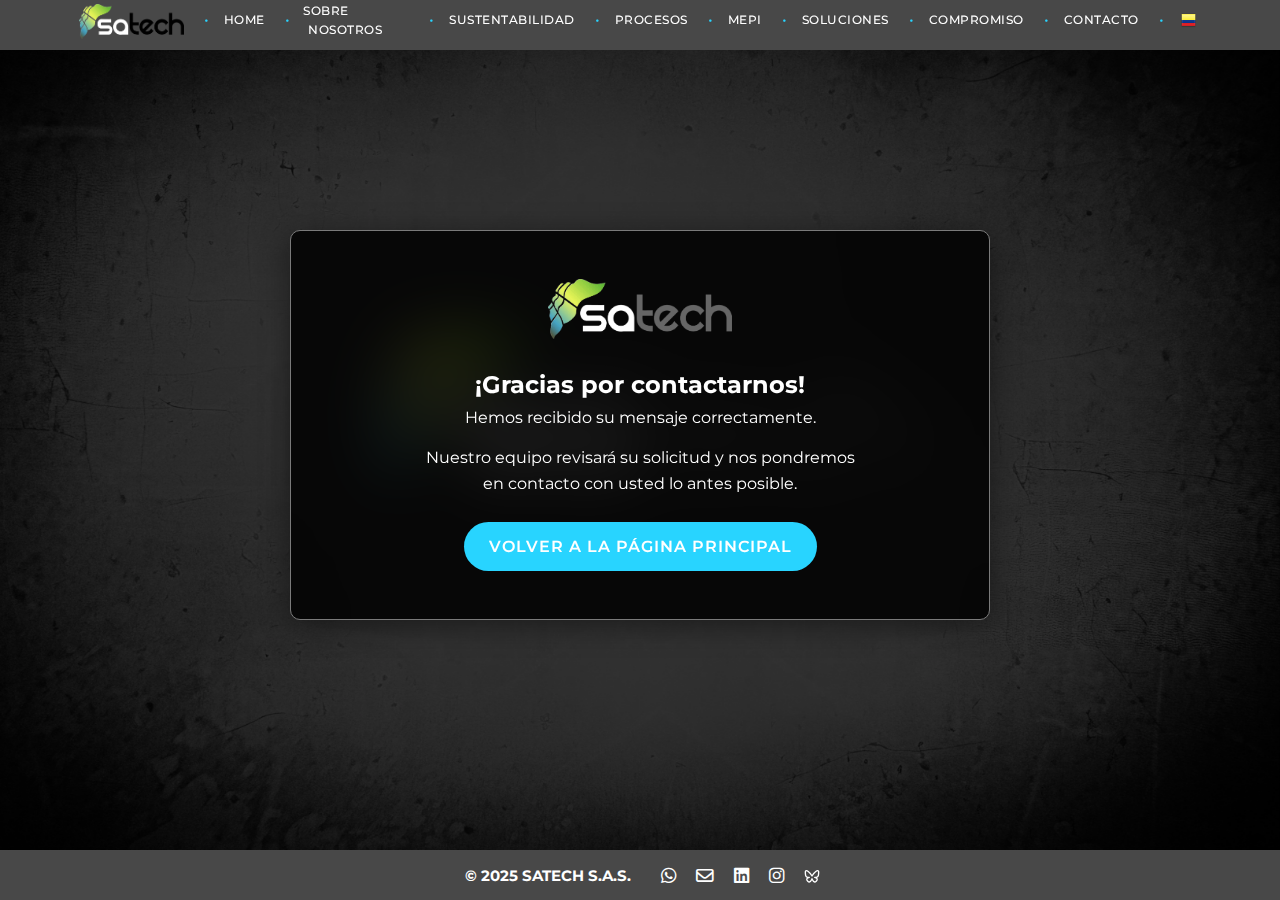
<file: gracias.html>
<!DOCTYPE html>
<html lang="es-CO">
<head>
    <meta charset="UTF-8">
    <meta name="viewport" content="width=device-width, initial-scale=1.0">
    <meta http-equiv="X-UA-Compatible" content="IE=edge">
    <meta name="robots" content="index, follow, max-image-preview:large, max-snippet:-1, max-video-preview:-1" />
    <!-- Preconnect to external domains to improve performance -->
    <link rel="preconnect" href="https://cdnjs.cloudflare.com">
    <link rel="preconnect" href="https://cdn.jsdelivr.net">
    <link rel="preconnect" href="https://fonts.googleapis.com">
    <link rel="preconnect" href="https://fonts.gstatic.com" crossorigin>
    <!-- Preload only the main background image for this page -->
    <link rel="preload" href="images/Satech-9.png" as="image">
    <meta name="author" content="SATECH S.A.S.">
    <title>¡Gracias por Contactarnos! | SATECH S.A.S.®</title>
    <meta name="description" content="Gracias por contactar a SATECH S.A.S. Hemos recibido tu mensaje y nos pondremos en contacto contigo lo antes posible. Tecnología e innovación sostenible para un mejor futuro." />
    <link rel="canonical" href="https://www.satech.co/gracias.html" />
    <meta property="og:locale" content="es_CO" />
    <meta property="og:type" content="website" />
    <meta property="og:title" content="¡Gracias por Contactarnos! | SATECH S.A.S.®"/>
    <meta property="og:description" content="Gracias por contactar a SATECH S.A.S. Hemos recibido tu mensaje y nos pondremos en contacto contigo lo antes posible. Tecnología e innovación sostenible para un mejor futuro." />
    <meta property="og:url" content="https://www.satech.co/gracias.html" />
    <meta property="og:site_name" content="SATECH S.A.S.®" />
    <meta property="article:publisher" content="https://www.facebook.com/satech/" />
    <meta property="og:image" content="https://satech.co/images/thumbnail.jpg" />
    <meta property="og:image:width" content="1200">
    <meta property="og:image:height" content="630">
    <meta property="og:image:type" content="image/jpeg" />
    <meta name="twitter:card" content="summary_large_image" />
    <meta name="twitter:title" content="¡Gracias por Contactarnos! | SATECH S.A.S." />
    <meta name="twitter:image:src" content="https://satech.co/images/thumbnail.jpg">
    <meta name="twitter:description" content="Gracias por contactar a SATECH S.A.S. Hemos recibido tu mensaje y nos pondremos en contacto contigo lo antes posible. Tecnología e innovación sostenible para un mejor futuro." />
    <link rel="stylesheet" href="css/styles.css?v=1.0.1">
    <link rel="stylesheet" href="css/background-styles.css?v=1.0.1">
    <link rel="stylesheet" href="css/mobile-styles.css?v=1.0.1">
    <link rel="stylesheet" href="https://cdnjs.cloudflare.com/ajax/libs/font-awesome/6.0.0-beta3/css/all.min.css">
    <link rel="icon" type="image/x-icon" href="images/favicon.ico">
    <link href="https://fonts.googleapis.com/css2?family=Montserrat:wght@400;700&display=swap" rel="stylesheet">
</head>
<body>
    <!-- Header and Navigation -->
    <header>
        <div class="container">
            <div class="logo">
                <a href="https://www.satech.co"><img src="images/Satech-logo-C-L-2.png" alt="SATECH Logo"></a>
            </div>
            <nav>
                <ul>
                    <li><a href="index.html">Home</a></li>
                    <li><a href="index.html#about">Sobre Nosotros</a></li>
                    <li><a href="index.html#sustentabilidad">Sustentabilidad</a></li>
                    <li><a href="index.html#processes">Procesos</a></li>
                    <li><a href="index.html#mepi">MEPI</a></li>
                    <li><a href="index.html#solutions">Soluciones</a></li>
                    <li><a href="index.html#commitment">Compromiso</a></li>
                    <li><a href="index.html#contact">Contacto</a></li>
                    <li class="dropdown">
                        <a href="index.html"><img src="images/colombia-flag.png" alt="Colombia Flag"></a>
                        <div class="dropdown-content">
                            <a href="index.html"><img src="images/colombia-flag.png" alt="Colombia Flag"> ES</a>
                            <a href="english.html"><img src="images/canada-flag.png" alt="Canada Flag"> EN</a>
                        </div>
                    </li>
                </ul>
            </nav>
            <div class="hamburger">
                <span></span>
                <span></span>
                <span></span>
            </div>
        </div>
    </header>

    <!-- Thank You Section -->
    <section class="section-card thank-you-bg">
        <div class="section-background">
            <div class="section-background-image"></div>
        </div>
        <div class="section-content">
            <div class="notfound-container wide-404-container">
                <div class="thank-you-logo">
                    <a href="https://www.satech.co"><img src="images/Satech-logo-C-L-1.png" alt="SATECH Logo"></a>
                </div>
                <h2>¡Gracias por contactarnos!</h2>
                <p>Hemos recibido su mensaje correctamente.</p>
                <p>Nuestro equipo revisará su solicitud y nos pondremos <br> en contacto con usted lo antes posible.</p>
                <a href="index.html" class="return-button">Volver a la página principal</a>
            </div>
        </div>
    </section>

    <!-- Footer -->
    <footer>
        <div class="container">
            <div class="footer-content">
                <div class="footer-logo">
                    <!-- <a href="https://www.satech.co"><img src="images/Satech-logo-C-L-2.png" alt="SATECH Logo"></a> -->
                </div>
                <p>&copy; 2025 SATECH S.A.S.</p>
                <div class="social-links">
                    <a href="https://wa.me/573006767029" target="_blank" rel="nofollow noopener noreferrer" title="Contactar por WhatsApp"><i class="fab fa-whatsapp"></i></a>
                    <a href="mailto:info@satech.co" target="_blank" rel="nofollow noopener noreferrer" title="Enviar correo electrónico"><i class="far fa-envelope"></i></a>
                    <a href="https://www.linkedin.com/company/satech-s-a-s-/" target="_blank" rel="nofollow noopener noreferrer" title="Visitar LinkedIn"><i class="fab fa-linkedin"></i></a>
                    <a href="https://www.instagram.com/satech.co" target="_blank" rel="nofollow noopener noreferrer" title="Visitar Instagram"><i class="fab fa-instagram"></i></a>
                    <a href="https://bsky.app/profile/satech.bsky.social" target="_blank" rel="nofollow noopener noreferrer" title="Visitar BlueSky"><i class="bsky-icon bsky-icon-bg"></i></a>
                </div>
            </div>
        </div>
    </footer>

    <!-- Floating Social Links -->
    <div class="floating-social">
        <a href="https://wa.me/573006767029" target="_blank" rel="nofollow noopener noreferrer" title="Contactar por WhatsApp"><i class="fab fa-whatsapp"></i></a>
        <a href="mailto:info@satech.co" target="_blank" rel="nofollow noopener noreferrer" title="Enviar correo electrónico"><i class="far fa-envelope"></i></a>
        <a href="https://www.linkedin.com/company/satech-s-a-s-/" target="_blank" rel="nofollow noopener noreferrer" title="Visitar LinkedIn"><i class="fab fa-linkedin"></i></a>
        <a href="https://www.instagram.com/satech.co" target="_blank" rel="nofollow noopener noreferrer" title="Visitar Instagram"><i class="fab fa-instagram"></i></a>
        <a href="https://bsky.app/profile/satech.bsky.social" target="_blank" rel="nofollow noopener noreferrer" title="Visitar BlueSky"><i class="bsky-icon bsky-icon-bg"></i></a>
    </div>

    <!-- Back to Top Button -->
    <a href="#" id="back-to-top" class="back-to-top" title="Volver arriba">
        <i class="fas fa-arrow-up"></i>
    </a>

    <!-- Floating Elements -->
    <div class="floating-particle p1"></div>
    <div class="floating-particle p2"></div>
    <div class="floating-particle p3"></div>

    <!-- GSAP and Animation Scripts 
    <script src="https://cdnjs.cloudflare.com/ajax/libs/gsap/3.11.4/gsap.min.js" onerror="window.gsapLoaded=false"></script>
    <script src="https://cdnjs.cloudflare.com/ajax/libs/gsap/3.11.4/ScrollTrigger.min.js" onerror="window.scrollTriggerLoaded=false"></script>
    <script src="https://cdnjs.cloudflare.com/ajax/libs/gsap/3.11.4/ScrollToPlugin.min.js"></script>
    <script src="js/script.js?v=1.0.1"></script>
    <script src="js/animations.js?v=1.0.1"></script>
    <script>
        window.addEventListener('load', function() {
            if (typeof gsap !== 'undefined' && typeof ScrollTrigger !== 'undefined') {
                if (window.innerWidth > 768) {
                    initContentAnimations();
                }
            }
        });
    </script> -->
</body>
</html>
</file>
<file: css/styles.css>
/* =============================================================================
   SATECH WEBSITE STYLESHEET - TABLE OF CONTENTS
   
   1. CSS Variables & Root Settings
   2. Base Element Styles
   3. Layout & Container Components
   4. Header & Navigation
   5. Interactive Elements (Buttons, Links, Effects)
   6. Hero Section
   7. SECTION CARDS & CONTENT CONTAINERS
   8. Text Formatting & Typography
   9. CONTACT FORM & THANK YOU PAGE
   10. Footer
   11. Responsive Design
   12. GSAP Animation Support
   13. BACKGROUND EFFECTS & PARTICLES
   14. GAP FIX FOR HERO SECTION
   15. BACKGROUND IMAGES FOR SPECIAL PAGES
   =============================================================================*/

/* =============================================================================
   1. CSS VARIABLES & ROOT SETTINGS
   Context: Global color schemes, spacing, and effect variables
   =============================================================================*/
:root {
    --primary-color: #28D4FF;    /* Was secondary-color (cyan) */
    --secondary-color: #A3D267;  /* Lime green from Satech logo */
    --dark-color: #484848;
    --light-border: #7a7a7a; /* Lighter border color */
    --light-color: #f4f4f4;
    --text-color: #fff;
    --transition: all 0.3s ease;
    
    /* New overlay opacity variables for easier management */
    --hero-overlay-opacity: 0.65; /* 20% lighter than original 0.8 opacity */
    --section-overlay-opacity: 0.85; /* Restored to 30% darker than base 0.65 */
    
    /* Glow effect variables with separate intensities and colors */
    --glow-color-primary: #28D4FF; /* Cyan color for menu and footer glow */
    --glow-color-secondary: #A3D267; /* Lime green for button and contact logo glow */
    --glow-intensity-buttons: 25px; /* For buttons, floating social, and contact logo */
    --glow-intensity-menu: 3px; /* For menu items and footer icons */
    --glow-intensity-logo: 5px; /* For header logo only */
    
    /* Separate glow opacity variables for different elements */
    --glow-opacity-menu: 0.8; /* For navigation menu items */
    --glow-opacity-logo: 0.9; /* For logo hover effect */
    --glow-opacity-buttons: 1.0; /* For buttons, floating social, and contact logo */
    --glow-opacity-footer: 0.5; /* For footer social links */

    /*
      GLOW CONTROLS:
      - To change the glow color for floating buttons and the contact logo, edit --glow-color-secondary.
      - To change the glow size for both, edit --glow-intensity-buttons.
      - To change the glow opacity, edit --glow-opacity-buttons.
    */

    /* === CONTACT FORM LOGO GLOW CONTROLS === */
    --contact-logo-glow-color: #A3D267; /* Match floating buttons: Lime Green */
    --contact-logo-glow-intensity: 10px; /* Adjusted intensity */
    --contact-logo-glow-opacity: 1.0; /* Kept at max */
    --contact-logo-scale: 1.05; /* Match floating buttons scale */
    --contact-logo-brightness: 1.3; /* Increased brightness more */
    --contact-logo-transition: 0.3s ease; 
    /* Edit above for Contact Form Logo hover effect */
    /* ================================== */
}

* {
    margin: 0;
    padding: 0;
    box-sizing: border-box;
}

html {
    scroll-behavior: smooth;
}

body {
    font-family: 'Montserrat', sans-serif;
    line-height: 1.6;
    color: var(--text-color);
    overflow-x: hidden;
    background-color: #000;
    min-height: 100vh;
    position: relative;
}

/* Custom Scrollbar */
::-webkit-scrollbar {
    width: 10px;
}

::-webkit-scrollbar-track {
    background: #1a1a1a;
    border-radius: 5px;
}

::-webkit-scrollbar-thumb {
    background: var(--primary-color);
    border-radius: 5px;
    transition: var(--transition);
    border: 2px solid transparent;
    background-clip: padding-box;
}

::-webkit-scrollbar-thumb:hover {
    background: var(--secondary-color);
    box-shadow: 0 0 var(--glow-intensity-buttons) rgba(163, 210, 103, var(--glow-opacity-buttons));
    filter: brightness(1.2);
}

img {
    max-width: 100%;
}

a {
    text-decoration: none;
    color: var(--text-color);
}

ul {
    list-style: none;
}

/* =============================================================================
   3. LAYOUT & CONTAINER COMPONENTS
   Context: General purpose containers and layout structures
   =============================================================================*/
.container {
    width: 90%;
    max-width: 1200px;
    margin: 0 auto;
    padding: 0 15px;
}

.btn, .link-button {
    display: inline-block;
    background: var(--primary-color);
    color: white;
    padding: 10px 20px;
    border-radius: 50px;
    text-transform: uppercase;
    font-weight: 500;
    letter-spacing: 1px;
    transition: var(--transition);
    border: none;
    cursor: pointer;
    margin: 10px 0;
    font-size: 0.9rem;
}

.btn:hover, .link-button:hover {
    background: var(--secondary-color);
    transform: translateY(-3px);
    box-shadow: 0 10px 20px rgba(0, 0, 0, 0.1),
                0 0 var(--glow-intensity-buttons) rgba(163, 210, 103, var(--glow-opacity-buttons)); /* Using buttons opacity */
    filter: brightness(1.2); /* Slightly brighter on hover */
}

/* Logo hover animation */
.logo a {
    outline: none;
    display: block;
    transition: var(--transition);
}

.logo a:focus {
    outline: none;
}

.logo img {
    outline: none;
    height: 35px;
    transition: var(--transition);
}

.logo a:hover img {
    filter: drop-shadow(0 0 var(--glow-intensity-logo) rgba(40, 212, 255, var(--glow-opacity-logo))) brightness(1.2);
    transform: scale(1.1); /* Same subtle scale effect as the dropdown flags */
}

/* Title Decoration Line */
.title-decoration {
    display: block;
    width: 50%;
    height: 2px;
    background-color: var(--primary-color);
    margin: 10px auto;
}

h3 .title-decoration {
    margin-top: 10px;
    margin-bottom: 40px; /* Added space after the decoration line */
}

/* =============================================================================
   4. HEADER & NAVIGATION
   Context: Site header, navigation menu, and language selector
   =============================================================================*/
header {
    position: fixed;
    top: 0;
    left: 0;
    width: 100%;
    z-index: 1000;
    padding: 0;
    transition: var(--transition);
    background-color: var(--dark-color);
    height: 50px; /* Fixed height for header */
    display: flex;
    align-items: center;
}

header.scrolled {
    box-shadow: 0 2px 10px rgba(0, 0, 0, 0.1);
}

header .container {
    display: flex;
    justify-content: space-between;
    align-items: center;
    height: 100%;
}

.hamburger {
    display: none; /* Hide hamburger on desktop by default */
}

.logo {
    z-index: 2;
    height: 100%;
    display: flex;
    align-items: center;
}

.logo img {
    height: 35px;
    transition: var(--transition);
}

header.scrolled .logo img {
    height: 30px;
}

nav {
    height: 100%;
}

nav ul {
    display: flex;
    align-items: center;
    height: 100%;
}

nav ul li {
    margin-left: 15px;
    list-style: none;
    display: flex;
    align-items: center;
    height: 100%;
}

nav ul li a {
    position: relative;
    font-weight: 500;
    color: white;
    letter-spacing: 0.5px;
    text-transform: uppercase;
    font-size: 0.75rem;
    transition: var(--transition);
    display: flex;
    align-items: center;
    height: 100%;
    padding: 0 5px;
}

nav ul li a:hover,
nav ul li a.active {
    color: var(--primary-color);
    text-shadow: 0 0 var(--glow-intensity-menu) rgba(40, 212, 255, var(--glow-opacity-menu)), 
                0 1px 3px rgba(0, 0, 0, 0.8); /* Added dark drop shadow for better text contrast */
    filter: drop-shadow(0 0 var(--glow-intensity-menu) rgba(40, 212, 255, var(--glow-opacity-menu))) brightness(1.05);
}

nav ul li a::after {
    content: '';
    position: absolute;
    width: 0;
    height: 2px;
    bottom: 10px;
    left: 0;
    background: var(--primary-color);
    transition: var(--transition);
}

/* Right-to-left underline animation for scrolling up */
nav ul li a.scroll-up::after {
    left: auto;
    right: 0;
}

nav ul li a:hover::after,
nav ul li a.active::after {
    width: 100%;
}

/* Target specifically the dropdown content links which have the issue */
.dropdown-content a::after {
    bottom: 3px; /* Move underline further from flag+text */
}

.dropdown-content a:hover::after,
.dropdown-content a.active::after {
    width: 45%; /* Make underline narrower for better appearance */
}

.dropdown {
    position: relative;
    height: 100%;
}

.dropdown img {
    height: 18.2px; /* Reverting to original size */
    width: auto; /* Preserving aspect ratio */
    vertical-align: middle;
}

.dropdown-content {
    display: none;
    position: absolute;
    right: 0;
    top: 100%; /* Position at bottom of dropdown parent */
    background-color: var(--dark-color);
    min-width: 120px;
    box-shadow: 0 8px 16px rgba(0, 0, 0, 0.2);
    z-index: 1;
    border-radius: 5px;
}

.dropdown-content a {
    padding: 8px 10px;
    display: flex;
    align-items: center;
    color: white;
    font-size: 0.8rem;
    height: auto;
}

.dropdown-content a img {
    margin-right: 8px;
    height: 18.2px; /* Keeping original size */
    width: auto; /* Preserving aspect ratio */
}

.dropdown:hover img {
    filter: drop-shadow(0 0 var(--glow-intensity-menu) var(--glow-color-primary)) brightness(1.2);
    transform: scale(1.1); /* Add a subtle scale effect to make flags "pop" */
    transition: filter 0.3s ease, transform 0.3s ease;
}

.dropdown-content a:hover {
    background-color: rgba(58, 123, 213, 0.3); /* Semi-transparent background */
    box-shadow: 0 0 var(--glow-intensity-menu) var(--glow-color-primary); /* Glow effect on dropdown items */
}

.dropdown-content a:hover img {
    filter: drop-shadow(0 0 var(--glow-intensity-menu) var(--glow-color-primary)) brightness(1.2);
    transform: scale(1.1); /* Make flag images "pop" on hover */
}

.dropdown:hover .dropdown-content {
    display: block;
}

/* =============================================================================
   5. INTERACTIVE ELEMENTS (BUTTONS, LINKS, EFFECTS)
   Context: Button styles, hover effects, and interactive components
   =============================================================================*/

/* Floating Social Links */
.floating-social {
    position: fixed;
    bottom: 30px;
    left: 30px;
    display: flex;
    flex-direction: column;
    align-items: center;
    z-index: 999;
    opacity: 0; /* Start hidden like back-to-top button */
    transform: translateY(20px); /* Start slightly below final position */
    transition: all 0.3s ease; /* Match back-to-top transition */
}

.floating-social.show {
    opacity: 1;
    transform: translateY(0);
}

.floating-social a {
    background-color: var(--primary-color);
    color: white;
    width: 40px;
    height: 40px;
    border-radius: 50%;
    display: flex;
    justify-content: center;
    align-items: center;
    margin-bottom: 10px;
    box-shadow: 0 4px 10px rgba(0, 0, 0, 0.3);
    transition: all 0.3s ease;
}

.floating-social a:hover {
    background-color: var(--secondary-color);
    transform: translateY(-3px);
    box-shadow: 0 0 var(--glow-intensity-buttons) rgba(163, 210, 103, var(--glow-opacity-buttons));
    filter: brightness(1.2);
}

/* Make social icons consistent with BlueSky icon */
.floating-social a i.fab,
.floating-social a i.far {
    font-size: 18px;
}

/* BlueSky Icon - Combined styles */
.bsky-icon-bg {
    display: inline-block;
    width: 16px;
    height: 16px;
    background-image: url("data:image/svg+xml,%3Csvg xmlns='http://www.w3.org/2000/svg' width='16' height='16' viewBox='0 0 24 24' fill='none' stroke='white' stroke-width='2' stroke-linecap='round' stroke-linejoin='round'%3E%3Cpath stroke='none' d='M0 0h24v24H0z' fill='none'/%3E%3Cpath d='M6.335 5.144c-1.654 -1.199 -4.335 -2.127 -4.335 .826c0 .59 .35 4.953 .556 5.661c.713 2.463 3.13 2.75 5.444 2.369c-4.045 .665 -4.889 3.208 -2.667 5.41c1.03 1.018 1.913 1.59 2.667 1.59c2 0 3.134 -2.769 3.5 -3.5c.333 -.667 .5 -1.167 .5 -1.5c0 .333 .167 .833 .5 1.5c.366 .731 1.5 3.5 3.5 3.5c.754 0 1.637 -.571 2.667 -1.59c2.222 -2.203 1.378 -4.746 -2.667 -5.41c2.314 .38 4.73 .094 5.444 -2.369c.206 -.708 .556 -5.072 .556 -5.661c0 -2.953 -2.68 -2.025 -4.335 -.826c-2.293 1.662 -4.76 5.048 -5.665 6.856c-.905 -1.808 -3.372 -5.194 -5.665 -6.856z' /%3E%3C/svg%3E");
    background-repeat: no-repeat;
    background-position: center;
    background-size: contain;
    transition: all 0.3s ease;
}

/* Larger icon in floating social links to match what it was before */
.floating-social .bsky-icon-bg {
    width: 18px;
    height: 18px;
}

/* BlueSky icon hover effects for floating social links */
.floating-social a:hover .bsky-icon-bg {
    background-image: url("data:image/svg+xml,%3Csvg xmlns='http://www.w3.org/2000/svg' width='16' height='16' viewBox='0 0 24 24' fill='none' stroke='white' stroke-width='2' stroke-linecap='round' stroke-linejoin='round'%3E%3Cpath stroke='none' d='M0 0h24v24H0z' fill='none'/%3E%3Cpath d='M6.335 5.144c-1.654 -1.199 -4.335 -2.127 -4.335 .826c0 .59 .35 4.953 .556 5.661c.713 2.463 3.13 2.75 5.444 2.369c-4.045 .665 -4.889 3.208 -2.667 5.41c1.03 1.018 1.913 1.59 2.667 1.59c2 0 3.134 -2.769 3.5 -3.5c.333 -.667 .5 -1.167 .5 -1.5c0 .333 .167 .833 .5 1.5c.366 .731 1.5 3.5 3.5 3.5c.754 0 1.637 -.571 2.667 -1.59c2.222 -2.203 1.378 -4.746 -2.667 -5.41c2.314 .38 4.73 .094 5.444 -2.369c.206 -.708 .556 -5.072 .556 -5.661c0 -2.953 -2.68 -2.025 -4.335 -.826c-2.293 1.662 -4.76 5.048 -5.665 6.856c-.905 -1.808 -3.372 -5.194 -5.665 -6.856z' /%3E%3C/svg%3E");
}

/* Footer BlueSky icon size and hover effect to match other social icons */
.social-links .bsky-icon-bg {
    width: 16px;
    height: 16px;
    position: relative;
    top: 2px; /* Adjusted vertical position to align with other footer icons */
}

/* Footer BlueSky icon hover effect - using PRIMARY-color (cyan) to match other icons */
.social-links a:hover .bsky-icon-bg {
    background-image: url("data:image/svg+xml,%3Csvg xmlns='http://www.w3.org/2000/svg' width='16' height='16' viewBox='0 0 24 24' fill='none' stroke='%2328D4FF' stroke-width='2' stroke-linecap='round' stroke-linejoin='round'%3E%3Cpath stroke='none' d='M0 0h24v24H0z' fill='none'/%3E%3Cpath d='M6.335 5.144c-1.654 -1.199 -4.335 -2.127 -4.335 .826c0 .59 .35 4.953 .556 5.661c.713 2.463 3.13 2.75 5.444 2.369c-4.045 .665 -4.889 3.208 -2.667 5.41c1.03 1.018 1.913 1.59 2.667 1.59c2 0 3.134 -2.769 3.5 -3.5c.333 -.667 .5 -1.167 .5 -1.5c0 .333 .167 .833 .5 1.5c.366 .731 1.5 3.5 3.5 3.5c.754 0 1.637 -.571 2.667 -1.59c2.222 -2.203 1.378 -4.746 -2.667 -5.41c2.314 .38 4.73 .094 5.444 -2.369c.206 -.708 .556 -5.072 .556 -5.661c0 -2.953 -2.68 -2.025 -4.335 -.826c-2.293 1.662 -4.76 5.048 -5.665 6.856c-.905 -1.808 -3.372 -5.194 -5.665 -6.856z' /%3E%3C/svg%3E");
}

/* Hero Section and Background Slider */
.hero {
    position: relative;
    height: 100vh;
    display: flex;
    align-items: center;
    justify-content: center;
    text-align: center;
    color: white;
    margin-top: 50px; /* Exactly match header height */
    overflow: hidden; /* Prevent any potential overflow */
}

.background-slider {
    position: absolute;
    top: 0;
    left: 0;
    width: 100%;
    height: 100%;
    z-index: 0;
}

.slide {
    position: absolute;
    top: 0;
    left: 0;
    width: 100%;
    height: 100%;
    background-size: 100% 100%; /* Force image to fit container exactly */
    background-position: center center;
    background-repeat: no-repeat;
    opacity: 0;
    transition: opacity 1.5s ease-in-out, transform 7s ease-out;
    transform: scale(1.2); /* Start at zoomed in scale */
    background-attachment: fixed; /* This can help prevent cropping */
}

.slide.active {
    opacity: 1;
}

.slide.active.zoomed {
    transform: scale(1); /* Zoom out to normal scale */
    transition: opacity 1.5s ease-in-out, transform 7s ease-out; /* Longer transform duration for smoother zoom */
}

.section-background-image {
    position: absolute;
    top: 0;
    left: 0;
    width: 100%;
    height: 100%;
    background-size: cover;
    background-position: center;
    z-index: 0;
    opacity: 0; /* Start invisible, GSAP controls this */
    will-change: transform, opacity; /* Performance optimization */
    transition: none; /* REMOVE any transition that might conflict with GSAP */
}

/* Updated Hero Section Styling */
.title-header-view {
    position: relative;
    font-size: 2.8rem;
    padding: 20px;
    border: 2px solid var(--light-border);
    background-color: rgba(0, 0, 0, var(--hero-overlay-opacity)); /* 20% LIGHTER as requested */
    display: inline-block;
    box-shadow: 0 5px 30px 0 rgba(0,0,0,0.45); /* Ensure hero shadow matches */
    -webkit-backdrop-filter: blur(8px); /* Safari, iOS support */
    backdrop-filter: blur(8px); /* Standard version */
    font-family: 'Montserrat', sans-serif; /* Explicitly set font */
    font-weight: 400; /* Changed from 700 to 400 (normal) */
}

/* Ensure the hero container doesn't get affected by other darkening effects */
#home .title-header .title-header-view {
    background-color: rgba(0, 0, 0, var(--hero-overlay-opacity)); /* Keep consistent with above */
}

.title-header {
    position: relative;
    z-index: 10;
    max-width: 800px;
    margin: 0 auto;
}

/* Back to Top Button */
.back-to-top {
    position: fixed;
    bottom: 30px;
    right: 30px;
    width: 40px;
    height: 40px;
    border-radius: 50%;
    background-color: var(--primary-color);
    color: white;
    display: flex;
    justify-content: center;
    align-items: center;
    cursor: pointer;
    opacity: 0;
    transform: translateY(20px);
    transition: all 0.3s ease;
    z-index: 1000;
    box-shadow: 0 4px 10px rgba(0, 0, 0, 0.3);
}

.back-to-top.show {
    opacity: 1;
    transform: translateY(0);
}

.back-to-top:hover {
    background-color: var(--secondary-color);
    transform: translateY(-3px);
    box-shadow: 0 10px 20px rgba(0, 0, 0, 0.1),
                0 0 var(--glow-intensity-buttons) rgba(163, 210, 103, var(--glow-opacity-buttons)); /* Using buttons opacity */
    filter: brightness(1.2);
}

/* Section Cards */
.section-card {
    position: relative;
    min-height: 100vh;
    display: flex;
    align-items: center;
    justify-content: center;
    overflow: hidden;
}

.section-content {
    position: relative;
    width: 100%;
    z-index: 10;
    display: flex;
    justify-content: center;
    align-items: center;
}

/* Ready for GSAP animations */
.section-content-view {
    padding: 50px 0;
    width: 100%;
    will-change: transform, opacity; /* Restore will-change */
    background-color: transparent !important; /* Explicitly set background to transparent */
    opacity: 0; /* Start hidden */
    transition-delay: 0.3s !important; /* Content Container Timing Adjustments */
}

/* Container styling */
.content-container {
    position: relative;
    background-color: rgba(0, 0, 0, 0.45);
    border-radius: 10px;
    overflow: hidden;
    padding: 48px;
    max-width: 800px;
    margin: 0 auto;
    box-shadow: 0 5px 30px 0 rgba(0,0,0,0.45); /* Match hero's shadow for all containers */
    /* Inherit padding, max-width, and margin from .content-container */
}

.content-container::before {
    content: '';
    position: absolute;
    top: 0; left: 0; right: 0; bottom: 0;
    z-index: 0;
    background: transparent;
    -webkit-backdrop-filter: blur(30px); /* Add prefix */
    backdrop-filter: blur(30px);
    pointer-events: none;
    border-radius: 10px;
    display: block;
}

.content-container > * {
    position: relative;
    z-index: 1;
}

/* Updated darker background for non-hero sections - Restored variable */
.section-card:not(#home) .content-container {
    background-color: rgba(0, 0, 0, var(--section-overlay-opacity)); /* Restored variable (currently 0.85) */
}

/* Clear any unwanted layers to prevent excess darkening */
.section-card::before,
.section-card::after,
.section-content-view::before,
.section-content-view::after {
    content: none !important;
    display: none !important;
    opacity: 0 !important;
    background: transparent !important;
}

/* =============================================================================
   8. TEXT FORMATTING & TYPOGRAPHY
   Context: Text styles, lists, and typography rules
   =============================================================================*/

/* Text Styling */
h3 {
    font-size: 1.8rem;
    margin-bottom: 10px;
    font-weight: 700;
    text-align: center; /* Center align all h3 titles */
}

h4 {
    font-size: 1.3rem;
    margin-bottom: 15px;
    font-weight: 600;
}

p {
    margin-bottom: 15px;
    font-size: 1rem;
}

/* Styled bullets for all bullet lists */
ul {
    margin-bottom: 20px;
    padding-left: 5px;
    text-align: left;
}

ul li {
    margin-bottom: 10px;
    position: relative;
    display: flex;
    align-items: flex-start;
    padding-left: 5px;
    text-indent: -5px;
}

ul li:before {
    content: "•";
    display: inline-block;
    width: 12px;
    color: var(--primary-color);
    margin-right: 3px;
}

.compact-list {
    padding-left: 5px;
}

.compact-list li {
    margin-bottom: 8px;
}

.text-center {
    text-align: center !important;
}

.text-left {
    text-align: left !important;
}

.text-right {
    text-align: right !important;
}

/* Centered Bullets for Solutions Section - Colored bullets to match MEPI section */
.centered-bullets {
    text-align: center;
}

.centered-bullets p {
    margin-bottom: 10px;
    position: relative;
    padding-left: 0;
    padding-right: 0;
}

.centered-bullets p::first-letter {
    color: var(--primary-color); /* Match the bullet color to the MEPI section */
}

/* Link Button Styling */
.link-button-wrapper {
    margin: 15px 0;
}

.link-button-wrapper.link-center {
    text-align: center;
}

.link-button-wrapper.link-left {
    text-align: left;
}

.link-button-wrapper.link-right {
    text-align: right;
}

/* Contact Section */
.contact-content {
    display: flex;
    justify-content: space-between;
    flex-wrap: wrap;
    gap: 20px;
    margin-top: 20px;
}

.contact-info {
    flex: 1;
    min-width: 250px;
    display: flex;
    flex-direction: column;
    margin-top: 60px; /* Moves only the contact info lower */
}

.info-item {
    display: flex;
    align-items: center;
    margin-bottom: 15px;
}

.info-item i {
    font-size: 1.2rem;
    margin-right: 12px;
    color: var(--primary-color);
    vertical-align: middle;
    /* Ensures icon is aligned with text */
    display: flex;
    align-items: center;
    height: 1em;
}

.info-item p, .info-item a {
    display: flex;
    align-items: center;
    margin: 0;
    line-height: 1.2;
}

.contact-row {
    display: flex;
    align-items: center;
    gap: 32px;
    margin-bottom: 40px;
}

.contact-logo {
    display: flex;
    align-items: center;
    justify-content: center;
    height: 90px;
}

.contact-info {
    display: flex;
    flex-direction: column;
    justify-content: center;
    margin-top: 0;
}

.contact-row {
    display: flex;
    justify-content: flex-start;
    align-items: center;
    margin-top: auto;
    margin-bottom: 30px;
    padding-left: 0; /* Remove left padding to move logo fully left */
}

.contact-logo {
    height: 90px;
    display: flex;
    align-items: center;
    justify-content: center;
    width: 100%;
}

.contact-logo img {
    height: 70px;
    width: auto;
    margin: 0 auto;
    display: block;
}

/* Apply Contact Logo Variables */
.contact-logo a:hover img {
    filter: drop-shadow(0 0 var(--contact-logo-glow-intensity) rgba(from var(--contact-logo-glow-color) r g b / var(--contact-logo-glow-opacity))) brightness(var(--contact-logo-brightness));
    transform: scale(var(--contact-logo-scale));
}

/* Contact Form */
.contact-form {
    flex: 1;
    min-width: 250px;
    background: rgba(255, 255, 255, 0.1);
    padding: 15px;
    border-radius: 10px;
    border: 1px solid rgba(255, 255, 255, 0.2);
}

/* Form Elements & Groups */
.form-group {
    margin-bottom: 12px;
}

/* Form Labels & Required Indicators */
.form-group label {
    display: block;
    margin-bottom: 5px;
    font-weight: 500;
    color: var(--text-color);
}

.required {
    color: var(--primary-color);
    margin-left: 3px;
}

.form-note {
    font-size: 0.8rem;
    margin-bottom: 15px;
    color: rgba(255, 255, 255, 0.7);
}

/* Form Inputs */
.form-group input,
.form-group select,
.form-group textarea {
    width: 100%;
    padding: 10px;
    border: none;
    background: rgba(255, 255, 255, 0.2);
    border-radius: 5px;
    color: white;
    font-family: 'Montserrat', sans-serif;
    font-size: 0.9rem;
}

.form-group input::placeholder,
.form-group textarea::placeholder {
    color: rgba(255, 255, 255, 0.7);
}

/* Checkbox Group */
.checkbox-group {
    display: flex;
    align-items: flex-start;
    margin-bottom: 15px;
}

.checkbox-group input[type="checkbox"] {
    width: auto;
    margin-right: 10px;
    margin-top: 3px;
}

.checkbox-group label {
    font-size: 0.9rem;
    margin-bottom: 0;
    line-height: 1.3;
}

/* Add focus glow effect */
.form-group input:focus,
.form-group select:focus,
.form-group textarea:focus {
    outline: none; /* Remove default browser outline */
    box-shadow: 0 0 10px 2px var(--glow-color-primary); /* Cyan glow */
    border-color: var(--primary-color); /* Optional: Change border color on focus */
}

/* Validation styling */
.form-group input:invalid:focus,
.form-group select:invalid:focus,
.form-group textarea:invalid:focus,
.form-group input:valid:focus,
.form-group select:valid:focus,
.form-group textarea:valid:focus {
    box-shadow: 0 0 10px 2px var(--glow-color-primary); /* Consistent cyan glow for all states */
    border-color: var(--primary-color);
}

.form-group select {
    appearance: none;
    background-image: url("data:image/svg+xml;charset=UTF-8,%3csvg xmlns='http://www.w3.org/2000/svg' viewBox='0 0 24 24' fill='white'%3e%3cpath d='M7 10l5 5 5-5z'/%3e%3c/svg%3e");
    background-repeat: no-repeat;
    background-position: right 10px center;
    background-size: 20px;
}

.form-group select option {
    background-color: var(--dark-color);
}

.form-group textarea {
    height: 100px;
    resize: none;
}

.contact-form .btn {
    display: block;
    margin-left: auto;
    margin-right: auto;
}

/* Thank You Page Styling - Made wider and darker */
.thank-you-container {
    background: rgba(0, 0, 0, 0.85); /* Darker background */
    padding: 30px 40px;
    border-radius: 10px;
    max-width: 620px;
    margin: 0 auto;
    text-align: center;
    border: 1px solid var(--light-border); /* Thinner outline */
    box-shadow: 0 5px 30px 0 rgba(0,0,0,0.45);
    -webkit-backdrop-filter: blur(30px); /* Add prefix */
    backdrop-filter: blur(30px);
}

.thank-you-container h2 {
    font-size: 2rem;
    margin-bottom: 20px;
    color: var(--primary-color);
}

.thank-you-container p {
    margin-bottom: 20px;
    font-size: 1.1rem;
}

.thank-you-logo {
    margin-bottom: 20px;
}

.thank-you-logo img {
    height: 60px;
}

.return-button {
    background: var(--primary-color);
    color: white;
    padding: 12px 25px;
    border-radius: 50px;
    text-transform: uppercase;
    font-weight: 600;
    letter-spacing: 1px;
    transition: var(--transition);
    display: inline-block;
    margin-top: 10px;
}

.return-button:hover {
    background: var(--secondary-color);
    transform: translateY(-3px);
    box-shadow: 0 10px 20px rgba(0, 0, 0, 0.1),
                0 0 var(--glow-intensity-buttons) rgba(163, 210, 103, var(--glow-opacity-buttons)); /* Using buttons opacity */
    filter: brightness(1.2);
}

/* =============================================================================
    404.HTML PAGE STYLING
   =============================================================================*/

/* Not Found Page Styling */
.notfound-container {
    background: rgba(0, 0, 0, 0.85);
    padding: 30px 40px;
    border-radius: 10px;
    max-width: 700px;
    margin: 0 auto;
    text-align: center;
    border: 1px solid var(--light-border);
    box-shadow: 0 5px 30px 0 rgba(0,0,0,0.45);
    -webkit-backdrop-filter: blur(30px);
    backdrop-filter: blur(30px);
}

/* Button container for 404 page */
.button-container {
    display: flex;
    justify-content: center;
    gap: 70px;
}

.wide-404-container {
    max-width: 700px;
    width: 95%;
    margin: 0 auto;
    padding: 48px 32px;
}

/* =============================================================================
   10. FOOTER
   Context: Site footer and social links styling
   =============================================================================*/
footer {
    background: var(--dark-color);
    color: white;
    padding: 0; /* Changed from 20px 0 to match header */
    text-align: center;
    position: relative;
    z-index: 5;
    width: 100%;
    margin-top: 0;
    margin-bottom: 0;
    height: 50px; /* Added explicit height to match header */
    display: flex; /* Added flex display like header */
    align-items: center; /* Center items vertically like header */
}

footer .container {
    position: relative;
    z-index: 10;
}

.footer-content {
    display: flex;
    flex-direction: row;
    align-items: center; /* Changed from flex-end to center */
    justify-content: center;
    pointer-events: auto;
    height: 100%; /* Match container height */
}

.footer-logo {
    /* Added flex display like header logo */
    display: flex; 
    align-items: center; /* Center vertically like header logo */
    height: 100%; /* Match header logo container */
    margin-right: 15px;
}

.footer-logo img {
    height: 30px;
    width: auto;
    transition: var(--transition);
}

/* Explicitly add transition properties */
.footer-logo a img {
    transition: filter 0.3s ease, transform 0.3s ease;
}

/* Force hover effect on the footer logo with higher specificity */
footer .footer-content .footer-logo a:hover img {
    filter: drop-shadow(0 0 var(--glow-intensity-logo) var(--glow-color-primary)) brightness(1.2) !important;
    transform: scale(1.1) !important; 
}

footer p {
    margin: 0;
    font-size: 0.95rem;
    display: inline-block;
    vertical-align: bottom;
    font-weight: bold;
    line-height: 35px;
}

footer .social-links {
    margin-left: 20px;
    display: flex;
    align-items: flex-end;
}

footer .social-links a {
    margin: 0 10px;
    font-size: 1.1rem;
    transition: all 0.3s ease;
    color: white;
    cursor: pointer;
    position: relative;
    z-index: 15;
    line-height: 35px;
}

footer .social-links a:hover {
    color: var(--primary-color);
    transform: translateY(-3px);
    text-shadow: 0 0 var(--glow-intensity-menu) rgba(40, 212, 255, var(--glow-opacity-footer)), 
                0 1px 3px rgba(0, 0, 0, 0.8);
    filter: drop-shadow(0 0 var(--glow-intensity-menu) rgba(40, 212, 255, var(--glow-opacity-footer))) brightness(1.05) !important;
}

/* Fix for footer space issue */
html, body {
    height: 100%;
    margin: 0;
    padding: 0;
}

body > footer:last-child {
    margin-bottom: 0;
}

/* =============================================================================
   11. RESPONSIVE DESIGN
   Context: Media queries for responsive layout adaptations
   =============================================================================*/

/* Responsive Styles */
@media (max-width: 992px) {
    .title-header-view {
        font-size: 2.2rem;
        padding: 15px;
    }
    
    h3 {
        font-size: 1.6rem;
    }
    
    .card-left .content-container,
    .card-right .content-container {
        max-width: 90%;
        margin: 0 auto;
    }
}

@media (max-width: 768px) {
    .back-to-top, .floating-social {
        bottom: 20px !important;
    }
    .back-to-top {
        right: 20px !important;
    }
    .floating-social {
        left: 20px !important;
        flex-direction: column;
    }
    
    /* KEEP ACTIVE: Only the hamburger display property should remain active */
    .hamburger {
        display: block;
    }
    

    
    .title-header-view {
        font-size: 1.8rem;
        padding: 10px;
    }
    
    .section-content-view {
        padding: 30px 0;
    }
    
    .content-container {
        padding: 28px;
    }
    
    .contact-content {
        flex-direction: column;
    }

    .back-to-top, .floating-social {
        bottom: 30px !important;
    }
    
    .back-to-top {
        right: 30px !important;
    }
    
    .floating-social {
        left: 30px !important;
        flex-direction: column;
    }
    
    .floating-social a {
        margin-right: 0;
        margin-bottom: 10px;
    }
    
    .hero {
        margin-top: 45px;
    }
    
  
    
    .contact-row {
        flex-direction: column;
    }
    
    .contact-logo {
        margin-bottom: 20px;
    }
}

@media (max-width: 480px) {
    .title-header-view {
        font-size: 1.5rem;
    }
    
    h3 {
        font-size: 1.4rem;
    }
    
    p {
        font-size: 0.9rem;
    }
    
    .btn, .link-button {
        padding: 8px 16px;
        font-size: 0.8rem;
    }
    
    footer .social-links {
        display: flex;
    }
}

/* =============================================================================
   12. GSAP ANIMATION SUPPORT
   Context: Styles that support GSAP animations - handle with care
   =============================================================================*/

/* GSAP Content Animation Styles */
.gsap-content {
    opacity: 0;
    will-change: transform, opacity;
    transform: translateY(50px);
    transition: none !important; /* Prevent conflicts with existing transitions */
}

/* Hero Section Protection */
#home .section-background-image {
    pointer-events: none;
    -webkit-user-select: none; /* Reorder prefix */
    user-select: none;
    z-index: 1 !important; /* Ensures hero BG stays above GSAP backgrounds */
}

/* Mobile fallback */
@media (max-width: 768px) {
    .gsap-content {
        opacity: 1 !important;
        transform: none !important;
    }
    .bg-container {
        display: none !important;
    }
    .section-background-image {
        opacity: 1 !important;
    }
}

/* ===== BG CONTAINER ===== */
.bg-container {
    position: fixed;
    top: 0;
    left: 0;
    width: 100%;
    height: 100%;
    z-index: 0; /* Behind content but above hero */
    overflow: hidden;
}

.bg-image {
    position: absolute;
    top: 0;
    left: 0;
    width: 100%;
    height: 100%;
    background-size: cover;
    background-position: center;
    opacity: 0;
    transform: scale(1);
    will-change: transform, opacity;
    pointer-events: none;
    /* transition: opacity 1.5s ease-in-out, transform 8s ease-out !important; */ /* Commented out to avoid conflict with GSAP */
}

/* Hardware Acceleration */ /* Smooth Transitions */
.section-background-image, 
.bg-image {
  transform: translateZ(0);
  -webkit-backface-visibility: hidden; /* Reorder prefix */
  backface-visibility: hidden;
}

/* Reduce Motion Preference */
@media (prefers-reduced-motion: reduce) {
  .gsap-content, 
  .bg-image,
  .floating-particle {
    animation: none !important;
    transition: none !important;
  }
}

/* Emergency Fallback Styles */
.gsap-fallback .section-content-view {
    opacity: 1 !important;
    transform: none !important;
}

/* Debug Mode */
body.debug-mode {
    outline: 2px solid red;
}

/* Add to your styles.css */
/* Hero Section Protection */
#home {
    position: relative;
    z-index: 10; /* Higher than bg-container */
}

.background-slider {
    z-index: 1 !important;
}

/* =============================
   SWIPER HERO CAROUSEL STYLES
   ============================= */

/* Full viewport Swiper hero carousel */
.swiper.hero-swiper {
  width: 100vw !important;
  height: 100vh !important;
  max-width: none !important;
  margin: 0 !important;
  padding: 0 !important;
}
.swiper-slide {
  width: 100vw !important;
  height: 100vh !important;
  /* OPTION 5: Hardware Acceleration for smooth animations */
  transform: translateZ(0);
  backface-visibility: hidden;
  perspective: 1000;
  -webkit-font-smoothing: antialiased;
  will-change: transform;
}
/* Hide all non-first slides initially */
.swiper-slide:not(:first-child) {
  opacity: 0;
}
.swiper-slide .Pic img {
  width: 100vw !important;
  height: 100vh !important;
  object-fit: cover !important;
  display: block !important;
  transform: scale(1.15); /* Start zoomed in */
  transition: transform 7s cubic-bezier(0.4,0,0.2,1) !important;
  /* OPTION 5: Hardware Acceleration for images too */
  backface-visibility: hidden;
  will-change: transform;
}
.swiper-slide-active .Pic img {
  transform: scale(1) !important; /* Zoom out on active */
}
.swiper-slide .h1p {
  left: 50%;
  top: 50%;
  transform: translate(-50%,-50%);
  position: absolute;
  z-index: 2;
  color: white;
  text-align: center;
  font-family: 'Montserrat',sans-serif;
  background-color: rgba(0,0,0,0.65);
  padding: 20px 40px;
  border: 2px solid #7a7a7a;
  box-shadow: 0 5px 30px 0 rgba(0,0,0,0.45);
  -webkit-backdrop-filter: blur(8px); /* For Safari/iOS */
  backdrop-filter: blur(8px);         /* For modern browsers */
  font-size: 2.8rem;
  width: 80vw;
  max-width: 800px;
  margin: 0 auto;
}
@media (max-width: 768px) {
  .swiper-slide .h1p { font-size: 1.5rem !important; padding: 10px !important; }
  .swiper-button-next, .swiper-button-prev { width: 32px !important; height: 32px !important; font-size: 1rem !important; }
  .swiper-button-next { right: 20px !important; }
  .swiper-button-prev { left: 20px !important; }
}

/* Swiper navigation buttons styled like floating media buttons */
.swiper-button-next, .swiper-button-prev {
  color: white !important;
  background: var(--primary-color) !important;
  border-radius: 50% !important;
  width: 40px !important;
  height: 40px !important;
  box-shadow: 0 4px 10px rgba(0,0,0,0.3) !important;
  display: flex !important;
  align-items: center !important;
  justify-content: center !important;
  font-size: 1.2rem !important;
  transition: background 0.3s, box-shadow 0.3s, filter 0.3s !important;
  z-index: 20 !important;
  top: 50% !important;
  transform: translateY(-50%) !important;
  border: none !important;
  outline: none !important;
  right: 30px !important;
  left: auto !important;
}
.swiper-button-prev {
  left: 30px !important;
  right: auto !important;
}
.swiper-button-next:after {
  content: "\f105" !important; /* Font Awesome chevron-right */
  font-family: "Font Awesome 5 Free", "FontAwesome", Arial, sans-serif !important;
  font-weight: 900 !important;
  font-size: 1rem !important;
  color: white !important;
  display: flex; align-items: center; justify-content: center;
}
.swiper-button-prev:after {
  content: "\f104" !important; /* Font Awesome chevron-left */
  font-family: "Font Awesome 5 Free", "FontAwesome", Arial, sans-serif !important;
  font-weight: 900 !important;
  font-size: 1rem !important;
  color: white !important;
  display: flex; align-items: center; justify-content: center;
}
.swiper-button-next:hover, .swiper-button-prev:hover {
  background: var(--secondary-color) !important;
  box-shadow: 0 0 var(--glow-intensity-buttons) rgba(163, 210, 103, var(--glow-opacity-buttons)) !important;
  filter: brightness(1.2);
}
/* Show nav buttons only on hero hover */
.hero .swiper-button-next,
.hero .swiper-button-prev {
  opacity: 0;
  pointer-events: none;
  transition: opacity 0.3s;
}
.hero:hover .swiper-button-next,
.hero:hover .swiper-button-prev,
.hero:focus-within .swiper-button-next,
.hero:focus-within .swiper-button-prev {
  opacity: 1;
  pointer-events: auto;
}

/* Swiper pagination dots styled like floating buttons */
.swiper-pagination-bullet {
  background: var(--primary-color) !important;
  border: none !important;
  width: 12px !important;
  height: 12px !important;
  border-radius: 50% !important;
  box-shadow: 0 2px 8px 0 rgba(163, 210, 103, 0.4), 0 2px 8px rgba(0,0,0,0.25) !important;
  margin: 0 6px !important;
  opacity: 1 !important;
  transition: background 0.3s, box-shadow 0.3s !important;
  position: relative;
}
.swiper-pagination-bullet-active {
  background: var(--secondary-color) !important;
  box-shadow: 0 0 16px 4px rgba(163, 210, 103, 0.5), 0 2px 8px rgba(0,0,0,0.25) !important;
}

/* =============================================================================
   13. BACKGROUND EFFECTS & PARTICLES
   Context: Decorative elements and visual effects
   =============================================================================*/

.floating-particle {
    position: fixed; /* Keeps particles fixed relative to the viewport */
    background: radial-gradient(circle, rgba(255,255,255,0.4) 0%, transparent 70%); /* Creates a soft white center fading to transparent */
    width: 150px; /* Base width (overridden by inline style) */
    height: 150px; /* Base height (overridden by inline style) */
    border-radius: 50%; /* Makes the div a circle */
    z-index: 1; /* Places particles above the main background but below most content */
    pointer-events: none; /* Allows mouse clicks to pass through the particles */
    filter: blur(15px); /* Applies a strong blur for a soft, out-of-focus look */
    transform: translateZ(0); /* Hint for hardware acceleration */
    will-change: transform; /* Performance hint */
    display: none; /* Hidden by default */
}

@media (min-width: 992px) {
    .floating-particle {
        display: block; /* Makes particles visible only on larger screens (992px and wider) */
        opacity: 0.2 !important; /* Makes them very faint */
    }
}

.simple-floating-particle {
  position: fixed;
  border-radius: 50%;
  box-shadow: none;
  opacity: 1;
  background: radial-gradient(circle, rgba(255,255,255,0.7) 0%, rgba(180,180,180,0.5) 60%, rgba(60,60,60,0.3) 90%, transparent 100%);
  width: 400px;
  height: 400px;
}
.simple-floating-particle.p1 { top: 20%; left: 10%; width: 250px; height: 250px; }
.simple-floating-particle.p2 { top: 70%; left: 80%; width: 200px; height: 200px; }
.simple-floating-particle.p3 { top: 40%; left: 65%; width: 150px; height: 150px; }

/* Form Row for Two-Column Layout */
.form-row {
    display: flex;
    gap: 15px;
    margin-bottom: 0;
}

.form-row .form-group {
    flex: 1;
    min-width: 0; /* Prevent flex items from overflowing */
}

/* Make form more compact */
.contact-form {
    padding: 15px;
}

.form-group {
    margin-bottom: 12px;
}

.form-group textarea {
    height: 100px;
}

/* Responsive adjustments for the form */
@media (max-width: 600px) {
    .form-row {
        flex-direction: column;
        gap: 0;
    }
}

.owl-nav button, .owl-nav button:focus {
    width: 40px !important;
    height: 40px !important;
    min-width: 40px !important;
    min-height: 40px !important;
    max-width: 40px !important;
    max-height: 40px !important;
    border-radius: 50% !important;
    padding: 0 !important;
    font-size: 1.4rem !important;
    display: flex !important;
    align-items: center !important;
    justify-content: center !important;
    background: var(--primary-color) !important;
    color: white !important;
    box-shadow: 0 4px 10px rgba(0, 0, 0, 0.3) !important;
    border: none !important;
    z-index: 10 !important;
    transition: all 0.3s ease !important;
    outline: none !important;
}
.owl-nav button.owl-prev { left: 30px !important; }
.owl-nav button.owl-next { right: 30px !important; }
.owl-nav button i {
    font-size: 1rem !important;
    line-height: 1 !important;
    margin: 0 !important;
    pointer-events: none !important;
    color: white !important;
    display: block !important;
}
.floating-social,
.back-to-top {
    position: fixed !important;
    bottom: 30px !important;
    margin-bottom: 0 !important;
    padding-bottom: 0 !important;
    box-sizing: border-box !important;
}

/* =============================================================================
   HAMBURGER MENU FIXES
   Context: Ensuring mobile menu works correctly
   =============================================================================*/

/* Basic hamburger button styling (core styling remains in styles.css) */
/* Mobile-specific transformations come from styles-fix.css */
.hamburger {
    cursor: pointer;
    padding: 15px;
    margin: -15px;
    position: relative;
    z-index: 2000; /* Ensure it's above all content */
}

/* Improve hamburger line styling */
.hamburger span {
    display: block;
    width: 25px;
    height: 3px;
    background: white;
    margin: 5px 0;
    border-radius: 3px;
    transition: transform 0.3s ease-in-out, opacity 0.3s ease-in-out;
}


/* =============================================================================
   14. GAP FIX FOR HERO SECTION
   Context: Fixes spacing between hero and the following section
   =============================================================================*/

/* Fix for gap after hero section */
#home {
    margin-bottom: 0 !important;
    padding-bottom: 0 !important;
}

/* Ensure first section after hero connects smoothly */
#home + .section-card {
    margin-top: 0 !important;
    padding-top: 0 !important;
}

/* Hero spacing adjustments */
.hero {
    margin-bottom: 0 !important; /* Ensure no margin at bottom of hero */
    overflow: hidden !important; /* Prevent any potential overflow */
}

/* Section card spacing adjustments */
.section-card {
    margin-top: 0 !important; /* Remove top margin from all section cards */
}

/* =============================================================================
   15. BACKGROUND IMAGES FOR SPECIAL PAGES
   Context: Background image for 404, thanks, and gracias pages
   =============================================================================*/

/* Background image for special pages */
.thank-you-bg .section-background-image {
    background-image: url('../images/Satech-9.png');
}
</file>
<file: css/background-styles.css>
/* Background images for slides and sections */
.slide.active[data-bg="1"], 
.slide[data-bg="1"] {
    background-image: url('../images/Satech-1.png');
    background-size: cover; /* Changed from 100% 100% */
    background-position: center center;
    background-repeat: no-repeat;
}

.slide[data-bg="2"] {
    background-image: url('../images/Satech-2.png');
    background-size: cover; /* Changed from 100% 100% */
    background-position: center center;
    background-repeat: no-repeat;
}

.slide[data-bg="4"] {
    background-image: url('../images/Satech-4.png');
    background-size: cover; /* Changed from 100% 100% */
    background-position: center center;
    background-repeat: no-repeat;
}

.slide[data-bg="6"] {
    background-image: url('../images/Satech-6.png');
    background-size: cover; /* Changed from 100% 100% */
    background-position: center center;
    background-repeat: no-repeat;
}

/* Background images for section backgrounds */
.bg-image[data-section="about"] {
    background-image: url('../images/Satech-2.png');
    background-size: cover; /* Changed from 100% 100% */
    background-position: center center;
    background-repeat: no-repeat;
}

.bg-image[data-section="processes"] {
    background-image: url('../images/Satech-3.png');
    background-size: cover; /* Changed from 100% 100% */
    background-position: center center;
    background-repeat: no-repeat;
}

.bg-image[data-section="mepi"] {
    background-image: url('../images/Satech-4.png');
    background-size: cover; /* Changed from 100% 100% */
    background-position: center center;
    background-repeat: no-repeat;
}

.bg-image[data-section="solutions"] {
    background-image: url('../images/Satech-5.png');
    background-size: cover; /* Changed from 100% 100% */
    background-position: center center;
    background-repeat: no-repeat;
}

.bg-image[data-section="commitment"] {
    background-image: url('../images/Satech-6.png');
    background-size: cover; /* Changed from 100% 100% */
    background-position: center center;
    background-repeat: no-repeat;
}

.bg-image[data-section="contactvv"] {
    background-image: url('../images/Satech-7.png');
    background-size: cover; /* Changed from 100% 100% */
    background-position: center center;
    background-repeat: no-repeat;
}

.bg-image[data-section="contact"] {
    background-image: url('../images/Satech-8.png');
    background-size: cover;
    background-position: center center;
    background-repeat: no-repeat;
}

/* Language-specific contact section backgrounds */
html[lang="es"] .bg-image[data-section="contact"] {
    background-image: url('../images/Satech-7.png');
}

html[lang="en"] .bg-image[data-section="contact"] {
    background-image: url('../images/Satech-8.png');
}

/* Honeypot field for forms */
.honeypot-field {
    display: none;
}

/* Floating particles */
.floating-particle.p1 {
    top: 20%;
    left: 10%;
    width: 30px;
    height: 30px;
}

.floating-particle.p2 {
    top: 70%;
    left: 80%;
    width: 20px;
    height: 20px;
}

.floating-particle.p3 {
    top: 40%;
    left: 65%;
    width: 15px;
    height: 15px;
}

/* Thank you page background */
.thank-you-bg {
    min-height: calc(100vh - 50px);
    margin-top: 50px;
}

.thank-you-bg .section-background-image {
    opacity: 1;
}
</file>
<file: css/mobile-styles.css>
/* =============================================================================
   MOBILE STYLES - CONSOLIDATED
   Includes fixes from both original styles-fix.css and former inline styles
   The inline styles take priority when there are conflicts
   =============================================================================*/
@media (max-width: 768px) {
    /* CRITICAL FIX: Make hamburger visible on mobile */
    .hamburger {
        display: block;
        cursor: pointer;
        padding: 15px;
        margin: -15px;
        position: relative;
        z-index: 2000;
    }
    
    /* CRITICAL FIX: Improved mobile nav panel positioning */
    nav {
        position: fixed;
        top: 0;
        right: -100%;
        width: 60%;
        height: 100vh;
        background: rgba(40, 40, 40, 0.95);
        -webkit-backdrop-filter: blur(10px);
        backdrop-filter: blur(10px);
        display: flex;
        flex-direction: column;
        justify-content: flex-start; /* Changed from center to top-align content */
        align-items: flex-start;
        padding: 80px 24px 24px; /* Increased top padding to push menu items down from hamburger */
        transition: right 0.3s ease-in-out;
        z-index: 1500;
        box-shadow: -5px 0 20px rgba(0, 0, 0, 0.3);
    }
    
    nav.active {
        right: 0;
    }
    
    /* CRITICAL FIX: Make nav ul a column layout with NO top gap */
    nav ul {
        flex-direction: column;
        width: 100%;
        height: auto;
        align-items: flex-start;
        margin: 0; /* Removed all margins completely */
        padding: 0; /* Removed any potential padding */
    }
    
    /* Hamburger menu item spacing reduction */
    nav ul li {
        margin: 0;
        width: 100%;
        height: auto;
        padding: 0;
    }
    
    nav ul li a {
        font-size: 0.95rem;
        width: 100%;
        padding: 6px 0;
        display: block;
        line-height: 1.2;
    }
    
    /* Language dropdown mobile fix - Enhanced version */
    .dropdown {
        position: relative;
        height: auto;
        width: 100%;
    }
    
    .dropdown > a {
        display: flex;
        align-items: center;
        width: 100%;
        padding: 6px 0;
        position: relative;
    }
    
    .dropdown > a::after {
        content: "▼";
        font-size: 0.6rem;
        margin-left: 5px;
        position: absolute;
        right: 10px;
        transition: transform 0.3s;
    }
    
    .dropdown.active > a::after {
        transform: rotate(180deg);
    }
    
    .dropdown-content {
        position: static;
        display: none;
        width: 100%;
        margin-top: 5px;
        background-color: rgba(60, 60, 60, 0.5);
        border-radius: 5px;
        overflow: hidden;
    }
    
    .dropdown.active .dropdown-content {
        display: block;
    }
    
    .dropdown-content a {
        padding: 8px 15px;
        border-top: 1px solid rgba(255, 255, 255, 0.1);
    }
    
    /* Footer spacing fix */
    .footer-content {
        flex-direction: row;
        align-items: center;
        justify-content: center;
        height: 100%;
        width: 100%;
        gap: 5px;
    }
    
    footer p {
        text-align: center;
        margin: 0;
        padding: 0;
        line-height: 50px;
    }
    
    footer .social-links {
        margin-left: 5px;
        margin-top: 0;
        display: flex;
        align-items: center;
        height: 50px;
    }
    
    footer .social-links a {
        margin: 0 5px;
        font-size: 1rem;
    }
    
    /* =========== HAMBURGER ANIMATION STYLES (FORMERLY INLINE) =========== */
    /* These take priority as they fixed the original issue */
    .hamburger span {
        transition: transform 0.3s ease-in-out, opacity 0.3s ease-in-out;
    }
    
    .hamburger.active span:nth-child(1) {
        transform: rotate(45deg) translate(6px, 6px);
    }
    
    .hamburger.active span:nth-child(2) {
        opacity: 0;
    }
    
    .hamburger.active span:nth-child(3) {
        transform: rotate(-45deg) translate(6px, -6px);
    }
    
    /* Navigation transition fix - Critical fix from inline styles */
    nav {
        transition: right 0.3s ease-in-out;
    }
    
    /* Mobile navigation underline styles - completely disabled for mobile */
    nav ul li a::after,
    nav ul li a:hover::after,
    nav ul li a.active::after {
        display: none; /* Hide all underlines completely */
    }
    
    /* =============================================================================
       REFERENCE STYLES FROM STYLES.CSS (COMMENTED OUT FOR REFERENCE)
       These styles were in styles.css but have been consolidated here
       =============================================================================*/
    
    /* 
    // Original hamburger button styling from styles.css
    .hamburger {
        display: block;
        z-index: 1001;
        padding: 10px;
        margin: -10px;
    }
    
    // Original nav panel styling from styles.css
    nav {
        position: fixed;
        top: 0;
        right: -100%;
        width: 60%;
        height: 100vh;
        background: rgba(40, 40, 40, 0.95);
        -webkit-backdrop-filter: blur(10px);
        backdrop-filter: blur(10px);
        flex-direction: column;
        justify-content: center;
        padding: 50px;
        transition: var(--transition);
        box-shadow: -5px 0 15px rgba(0, 0, 0, 0.1);
        z-index: 999;
    }
    
    // Original nav panel active state from styles.css
    nav.active {
        right: 0;
    }
    
    // Original nav list styling from styles.css
    nav ul {
        flex-direction: column;
        align-items: flex-start;
    }
    
    // Original nav list items from styles.css
    nav ul li {
        margin: 10px 0;
    }
    
    // Original nav links from styles.css
    nav ul li a {
        font-size: 0.95rem;
        width: 100%;
        padding: 10px 0;
        display: block;
    }
    
    // Original mobile underline positioning from styles.css (was commented out)
    // nav ul li a::after {
    //    content: '';
    //    position: absolute;
    //    height: 2px;
    //    bottom: 12px; 
    //    left: 15%; 
    //    width: 0; 
    //    background: var(--primary-color);
    //    transition: var(--transition);
    // }
    
    // Original underline hiding from styles.css
    nav ul li a::after,
    nav ul li a:hover::after,
    nav ul li a.active::after {
        display: none;
    }
    
    // Original dropdown content styling from styles.css
    .dropdown-content {
        position: static;
        box-shadow: none;
        margin-top: 10px;
        margin-left: 15px;
        display: none;
    }
    
    // Original dropdown active state from styles.css
    .dropdown.active .dropdown-content {
        display: block;
    }
    
    // Original hamburger animation from styles.css
    .hamburger.active span:nth-child(1) {
        transform: rotate(45deg) translate(5px, 5px);
    }
    
    .hamburger.active span:nth-child(2) {
        opacity: 0;
    }
    
    .hamburger.active span:nth-child(3) {
        transform: rotate(-45deg) translate(5px, -5px);
    }
    
    // Original hamburger styles from bottom of styles.css
    .hamburger {
        cursor: pointer;
        padding: 15px;
        margin: -15px;
        position: relative;
        z-index: 2000;
    }
    
    .hamburger span {
        display: block;
        width: 25px;
        height: 3px;
        background: white;
        margin: 5px 0;
        border-radius: 3px;
        transition: transform 0.3s ease-in-out, opacity 0.3s ease-in-out;
    }
    
    // Additional mobile nav styles from bottom of styles.css
    nav {
        position: fixed;
        top: 0;
        right: -100%;
        width: 60%;
        height: 100vh;
        background: rgba(40, 40, 40, 0.95);
        -webkit-backdrop-filter: blur(10px);
        backdrop-filter: blur(10px);
        display: flex;
        flex-direction: column;
        justify-content: center;
        align-items: flex-start;
        padding: 60px 24px 24px;
        transition: right 0.3s ease-in-out;
        z-index: 1500;
        box-shadow: -5px 0 20px rgba(0, 0, 0, 0.3);
    }
    
    nav.active {
        right: 0;
    }
    
    nav ul {
        flex-direction: column;
        width: 100%;
        height: auto;
        align-items: flex-start;
        margin-top: 20px;
    }
    
    nav ul li {
        margin: 8px 0;
        width: 100%;
        height: auto;
    }
    
    nav ul li a {
        font-size: 0.95rem;
        width: 100%;
        padding: 10px 0;
        display: block;
    }
    */
}

/* Honeypot field - invisible to humans but still accessible to bots */
.honeypot-field {
    display: none !important;
    position: absolute;
    left: -9999px;
    top: -9999px;
    opacity: 0;
    visibility: hidden;
    pointer-events: none;
}
</file>
